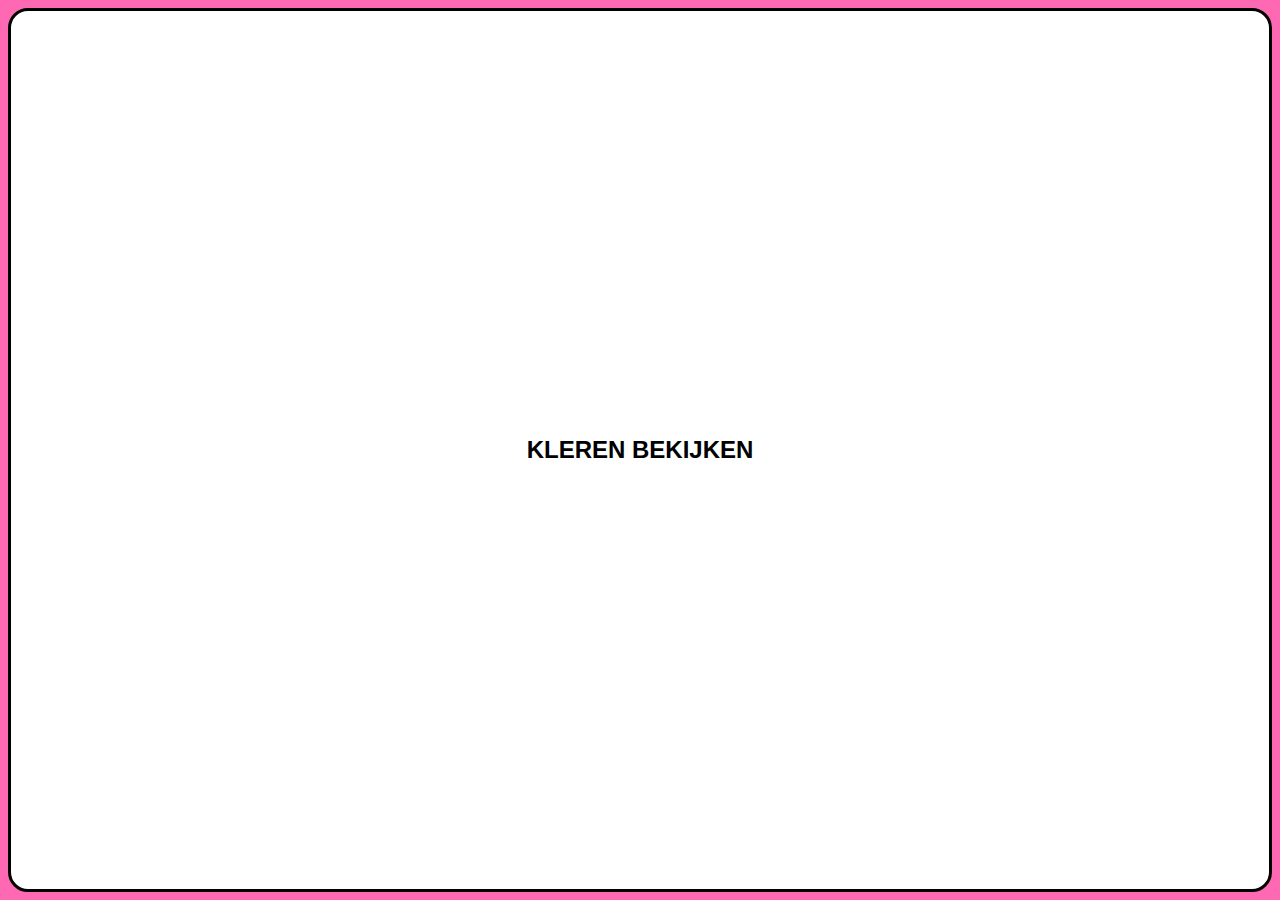
<file: test1/index.html>
<!DOCTYPE html>
<html lang="nl">
<head>
    <meta charset="UTF-8">
    <meta http-equiv="X-UA-Compatible" content="IE=edge">
    <meta name="viewport" content="width=device-width, initial-scale=1.0">
    <title>Mijn kledingkast</title>
    <link rel="stylesheet" href="./css/app.css">
</head>
<body>
    <main>
        <button aria-label="kleren bekijken" data-href="clothes-index.html">Kleren bekijken</button>
        <button aria-label="kleren toevoegen" data-href="add-clothes.html">Kleren toevoegen</button>
        <button aria-label="setjes bekijken" data-href="sets-index.html">Setjes bekijken</button>
        <button aria-label="setjes toevoegen" data-href="add-sets.html">Setjes toevoegen</button>
    </main>

    <script src="./js/app.js" type="module"></script>
</body>
</html>
</file>
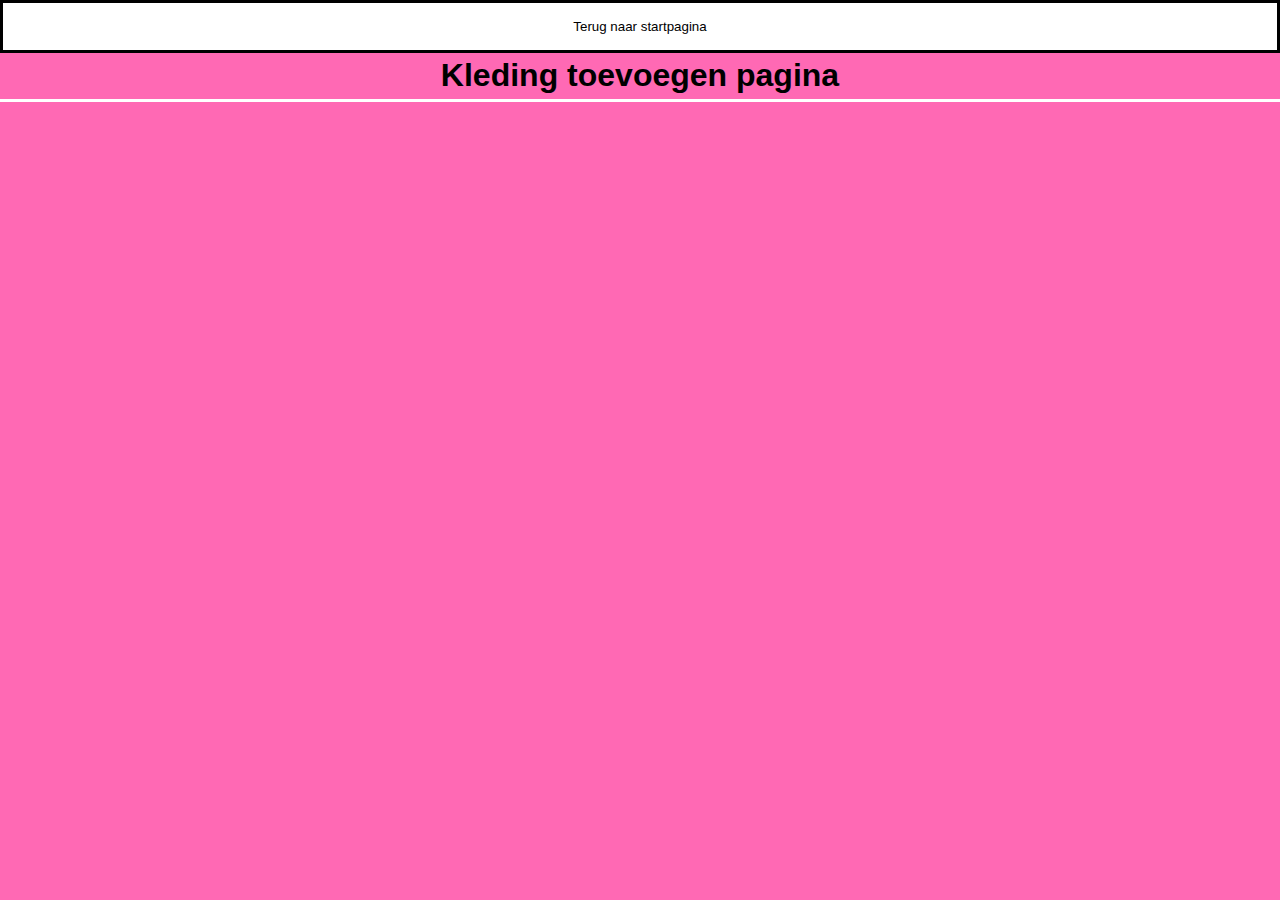
<file: add-clothes.html>
<!DOCTYPE html>
<html lang="nl">
<head>
    <meta charset="UTF-8">
    <meta http-equiv="X-UA-Compatible" content="IE=edge">
    <meta name="viewport" content="width=device-width, initial-scale=1.0">
    <title>Kleding toevoegen</title>
    <link rel="stylesheet" href="./css/app.css">
</head>
<body>
    <header>
        <button aria-label="Terug naar startpagina" data-href="index.html">
            Terug naar startpagina
        </button>
        <h1>Kleding toevoegen pagina</h1>
    </header>
    <main>

    </main>

    <script src="./js/add-clothes.js" type="module"></script>
    <script src="./js/back.js" type="module"></script>
</body>
</html>
</file>
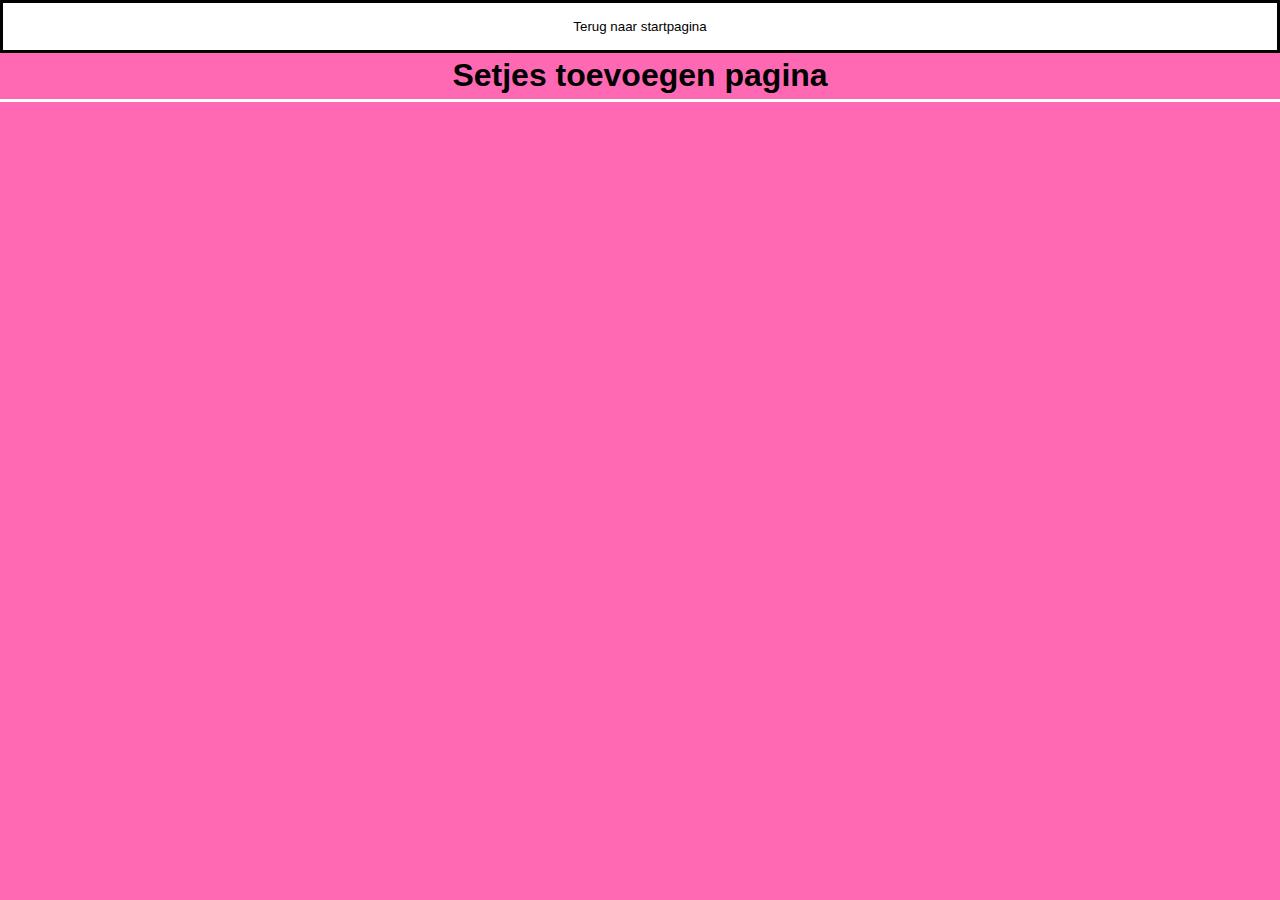
<file: add-sets.html>
<!DOCTYPE html>
<html lang="nl">
<head>
    <meta charset="UTF-8">
    <meta http-equiv="X-UA-Compatible" content="IE=edge">
    <meta name="viewport" content="width=device-width, initial-scale=1.0">
    <title>Setjes toevoegen</title>
    <link rel="stylesheet" href="./css/app.css">
</head>
<body>
    <header>
        <button aria-label="Terug naar startpagina" data-href="index.html">
            Terug naar startpagina
        </button>
        <h1>Setjes toevoegen pagina</h1>
    </header>
    <main>
    </main>

    <script src="./js/add-clothes.js" type="module"></script>
    <script src="./js/back.js" type="module"></script>
</body>
</html>
</file>
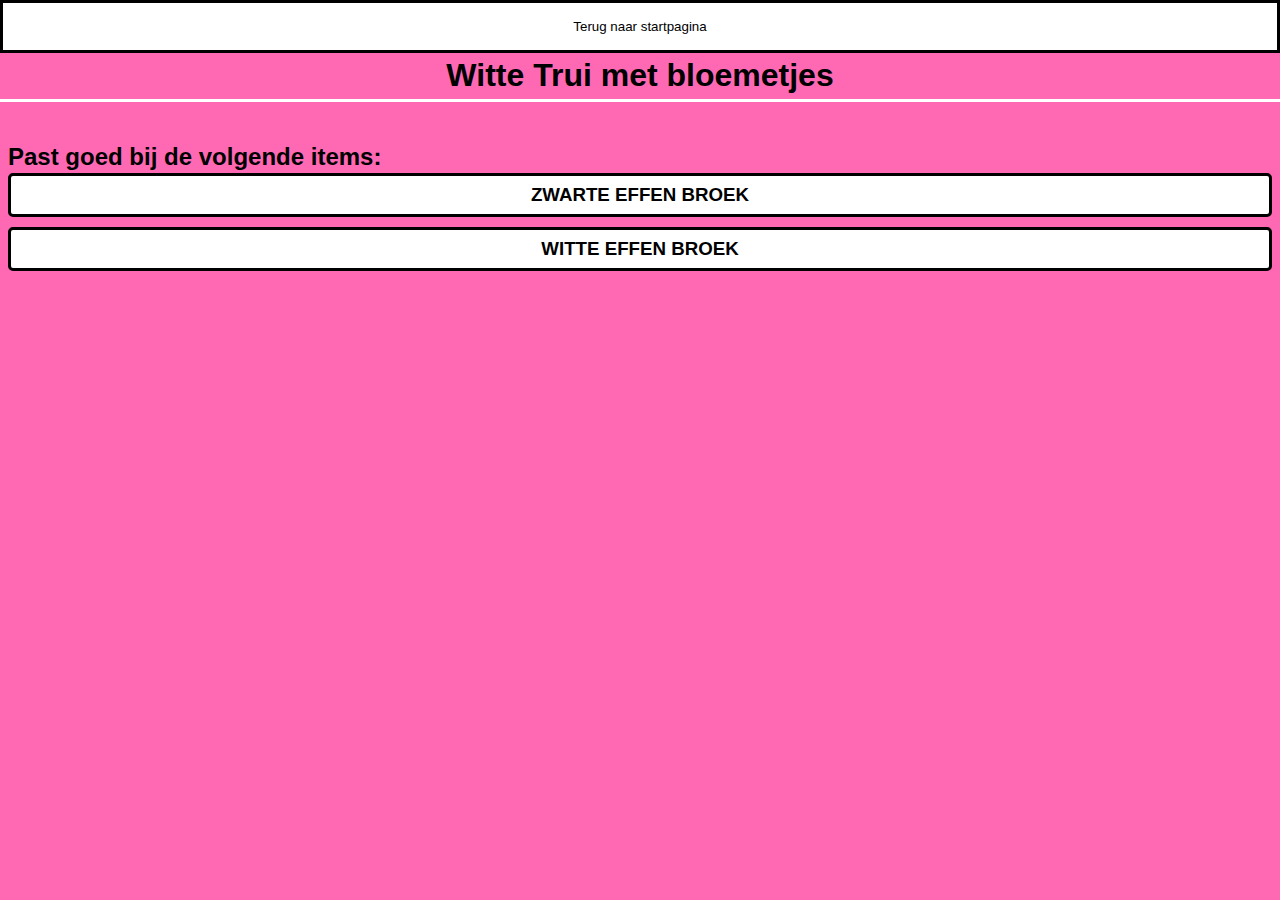
<file: clothes-details.html>
<!DOCTYPE html>
<html lang="nl">
<head>
    <meta charset="UTF-8">
    <meta http-equiv="X-UA-Compatible" content="IE=edge">
    <meta name="viewport" content="width=device-width, initial-scale=1.0">
    <title>Kledingstuk: Trui met stippen</title>
    <link rel="stylesheet" href="./css/app.css">
</head>
<body>
    <header>
        <button aria-label="Terug naar kleding bekijken" data-href="clothes-index.html">
            Terug naar startpagina
        </button>
        <h1>Witte Trui met bloemetjes</h1>
    </header>
    <main>
        <section>
            <h2>Past goed bij de volgende items:</h2>
            <menu>
                <li>
                    <button aria-label="Broek met stippen" data-id="2">
                        <h3>Zwarte effen Broek</h3>
                    </button>
                </li>
                <li>
                    <button aria-label="Broek met effen kleur" data-id="3">
                        <h3>Witte effen Broek</h3>
                    </button>
                </li>
            </menu>
        </section>
    </main>

    <script src="./js/back.js" type="module"></script>
</body>
</html>
</file>
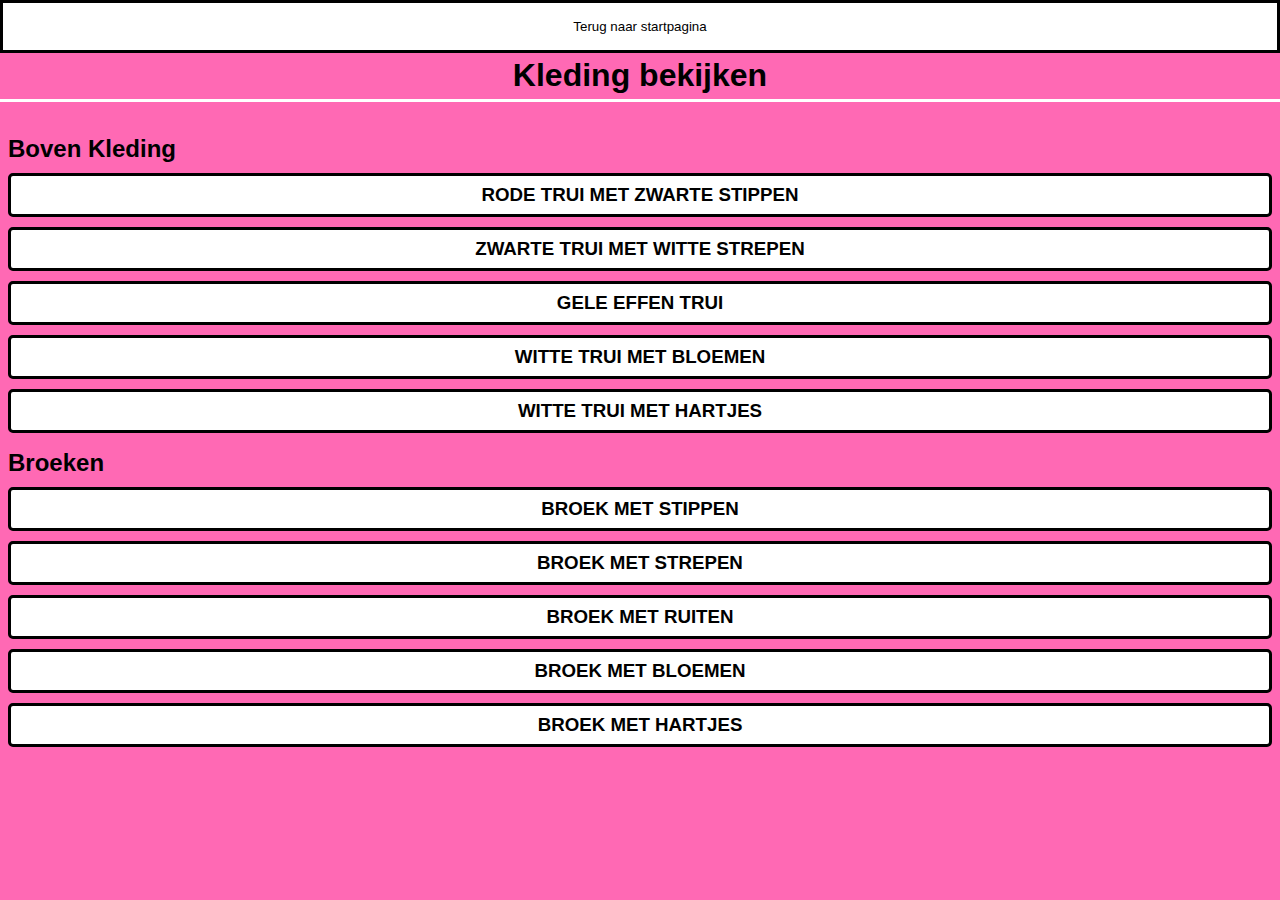
<file: clothes-index.html>
<!DOCTYPE html>
<html lang="nl">
<head>
    <meta charset="UTF-8">
    <meta http-equiv="X-UA-Compatible" content="IE=edge">
    <meta name="viewport" content="width=device-width, initial-scale=1.0">
    <title>Kleding bekijken</title>
    <link rel="stylesheet" href="./css/app.css">
</head>
<body>
    <header>
        <button aria-label="Terug naar startpagina" data-href="index.html">
            Terug naar startpagina
        </button>
        <h1>Kleding bekijken</h1>
    </header>
    <main>
        <section>
            <div>
                <h2 autofocus>
                    Boven Kleding
                </h2>
            </div>
            <menu>
                <li>
                    <button aria-label="Rode Trui met zwarte stippen" data-id="1">
                        <h3>Rode Trui met zwarte stippen</h3>
                    </button>
                </li>
                <li>
                    <button aria-label="Zwarte Trui met witte strepen" data-id="2">
                        <h3>Zwarte Trui met witte strepen</h3>
                    </button>
                </li>
                <li>
                    <button aria-label="Gele effen trui" data-id="3">
                        <h3>Gele effen trui</h3>
                    </button>
                </li>
                <li>
                    <button aria-label="Witte Trui met bloemen" data-id="4">
                        <h3>Witte Trui met bloemen</h3>
                    </button>
                </li>
                <li>
                    <button aria-label="Witte Trui met hartjes" data-id="5">
                        <h3>Witte Trui met hartjes</h3>
                    </button>
                </li>
            </menu>
        </section>
        <section>
            <h2>
                Broeken
            </h2>
            <menu>
                <li>
                    <button aria-label="Broek met stippen" data-id="6">
                        <h3>Broek met stippen</h3>
                    </button>
                </li>
                <li>
                    <button aria-label="Broek met strepen" data-id="7">
                        <h3>Broek met strepen</h3>
                    </button>
                </li>
                <li>
                    <button aria-label="Broek met ruiten" data-id="8">
                        <h3>Broek met ruiten</h3>
                    </button>
                </li>
                <li>
                    <button aria-label="Broek met bloemen" data-id="9">
                        <h3>Broek met bloemen</h3>
                    </button>
                </li>
                <li>
                    <button aria-label="Broek met hartjes" data-id="10">
                        <h3>Broek met hartjes</h3>
                    </button>
                </li>
            </menu>
        </section>
    </main>

    <script src="./js/clothes-index.js" type="module"></script>
    <script src="./js/back.js" type="module"></script>
</body>
</html>
</file>
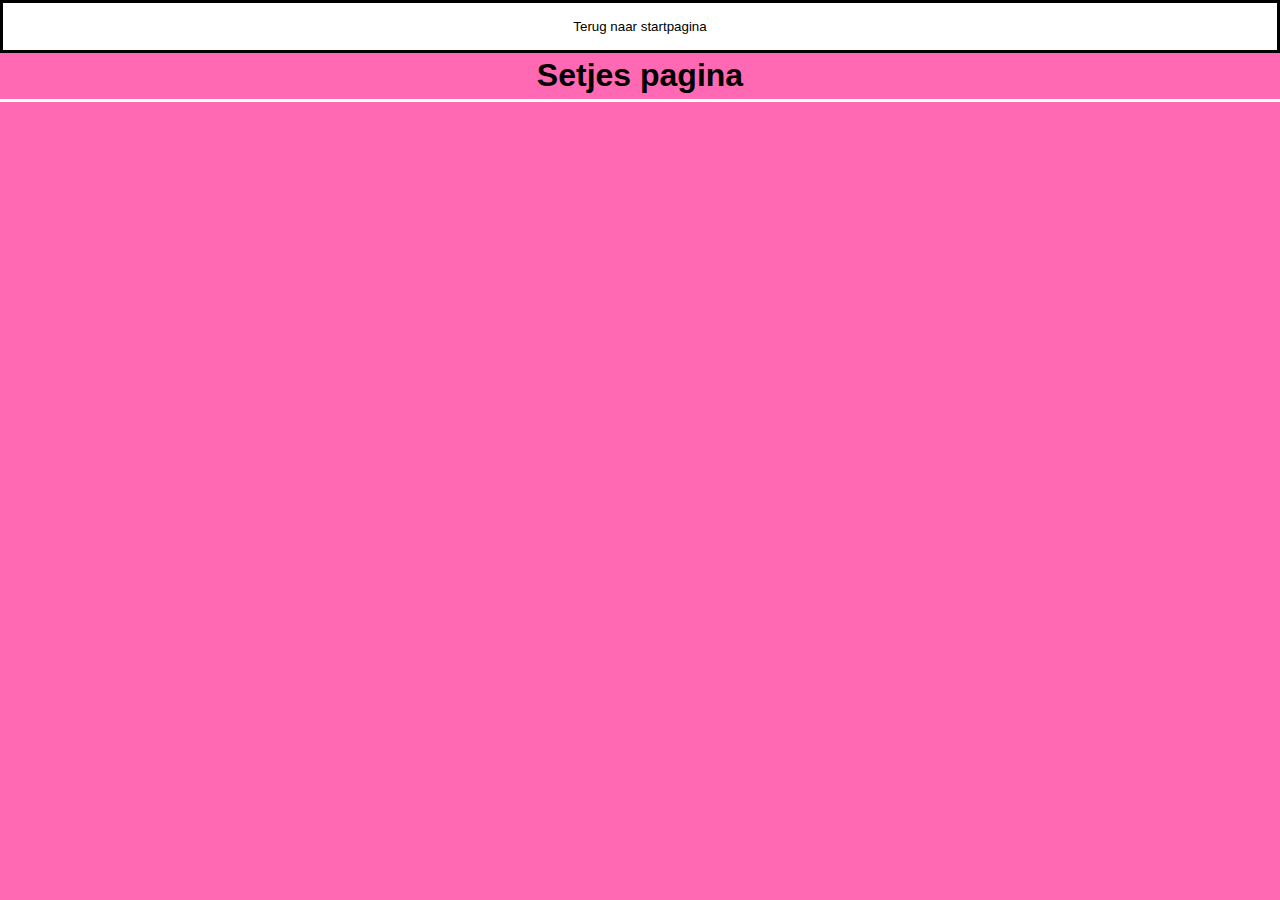
<file: sets-index.html>
<!DOCTYPE html>
<html lang="nl">
<head>
    <meta charset="UTF-8">
    <meta http-equiv="X-UA-Compatible" content="IE=edge">
    <meta name="viewport" content="width=device-width, initial-scale=1.0">
    <title>Setjes bekijken</title>
    <link rel="stylesheet" href="./css/app.css">
</head>
<body>
    <header>
        <button aria-label="Terug naar startpagina" data-href="index.html">
            Terug naar startpagina
        </button>
        <h1>Setjes pagina</h1>
    </header>
    <main>
    </main>

    <script src="./js/add-clothes.js" type="module"></script>
    <script src="./js/back.js" type="module"></script>
</body>
</html>
</file>
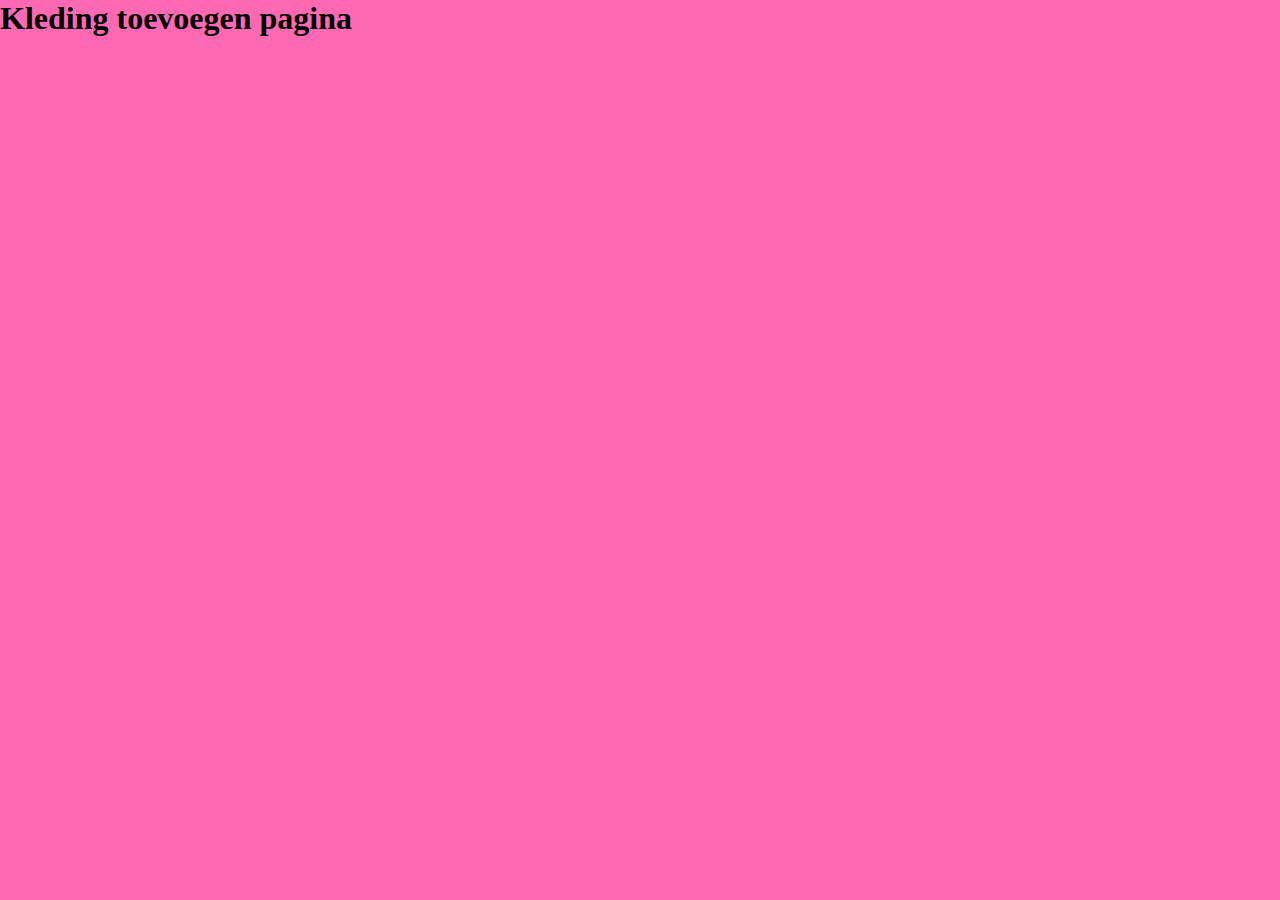
<file: test1/add-clothes.html>
<!DOCTYPE html>
<html lang="nl">
<head>
    <meta charset="UTF-8">
    <meta http-equiv="X-UA-Compatible" content="IE=edge">
    <meta name="viewport" content="width=device-width, initial-scale=1.0">
    <title>Kleding toevoegen</title>
    <link rel="stylesheet" href="./css/app.css">
</head>
<body>
    <main>
        <h1 autofocus>Kleding toevoegen pagina</h1>

    </main>

    <script src="./js/add-clothes.js" type="module"></script>
</body>
</html>
</file>
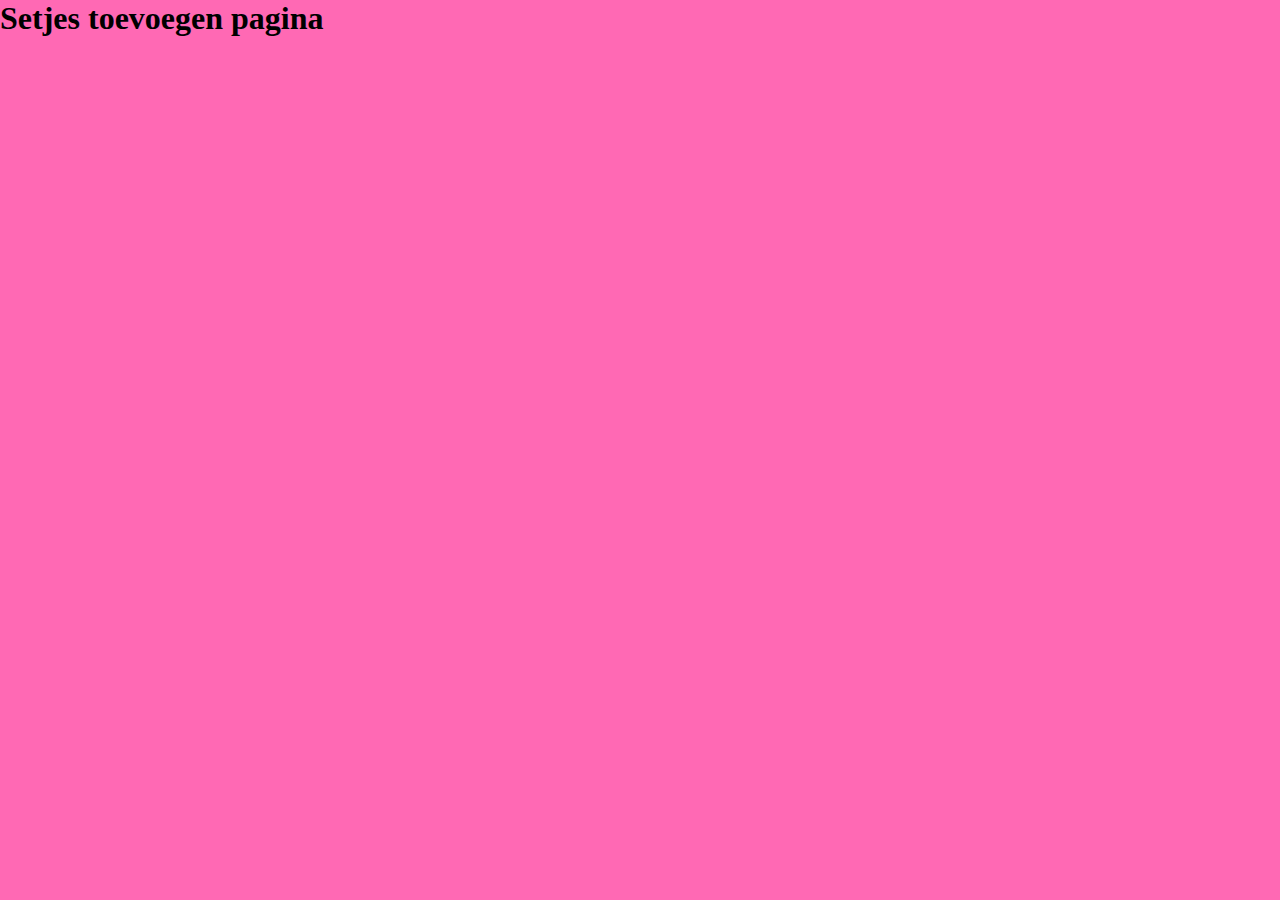
<file: test1/add-sets.html>
<!DOCTYPE html>
<html lang="nl">
<head>
    <meta charset="UTF-8">
    <meta http-equiv="X-UA-Compatible" content="IE=edge">
    <meta name="viewport" content="width=device-width, initial-scale=1.0">
    <title>Setjes toevoegen</title>
    <link rel="stylesheet" href="./css/app.css">
</head>
<body>
    <main>
        <h1 autofocus>Setjes toevoegen pagina</h1>
    </main>

    <script src="./js/add-clothes.js" type="module"></script>
</body>
</html>
</file>
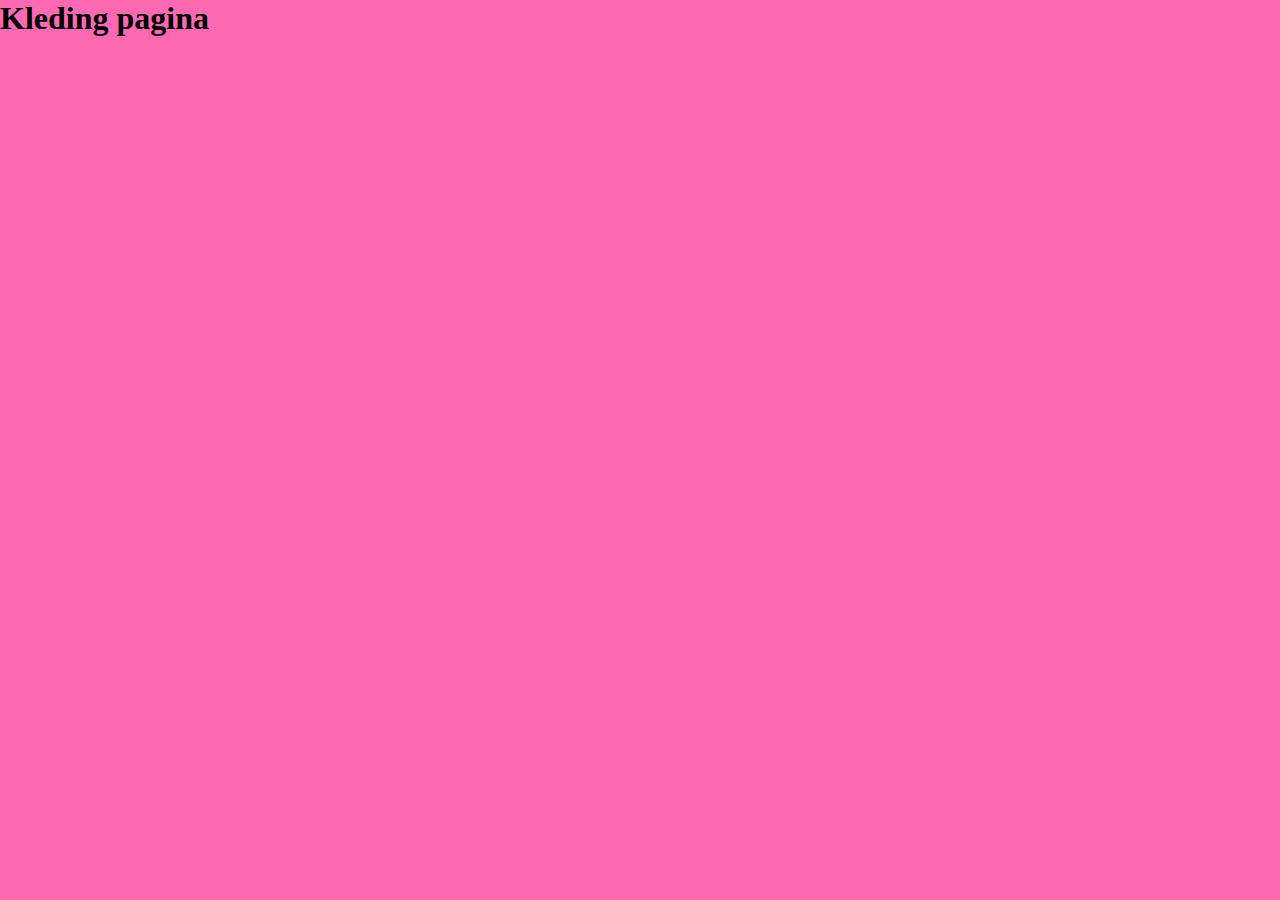
<file: test1/clothes-index.html>
<!DOCTYPE html>
<html lang="nl">
<head>
    <meta charset="UTF-8">
    <meta http-equiv="X-UA-Compatible" content="IE=edge">
    <meta name="viewport" content="width=device-width, initial-scale=1.0">
    <title>Kleding bekijken</title>
    <link rel="stylesheet" href="./css/app.css">
</head>
<body>
    <main>
        <h1 autofocus>Kleding pagina</h1>
    </main>

    <script src="./js/add-clothes.js" type="module"></script>
</body>
</html>
</file>
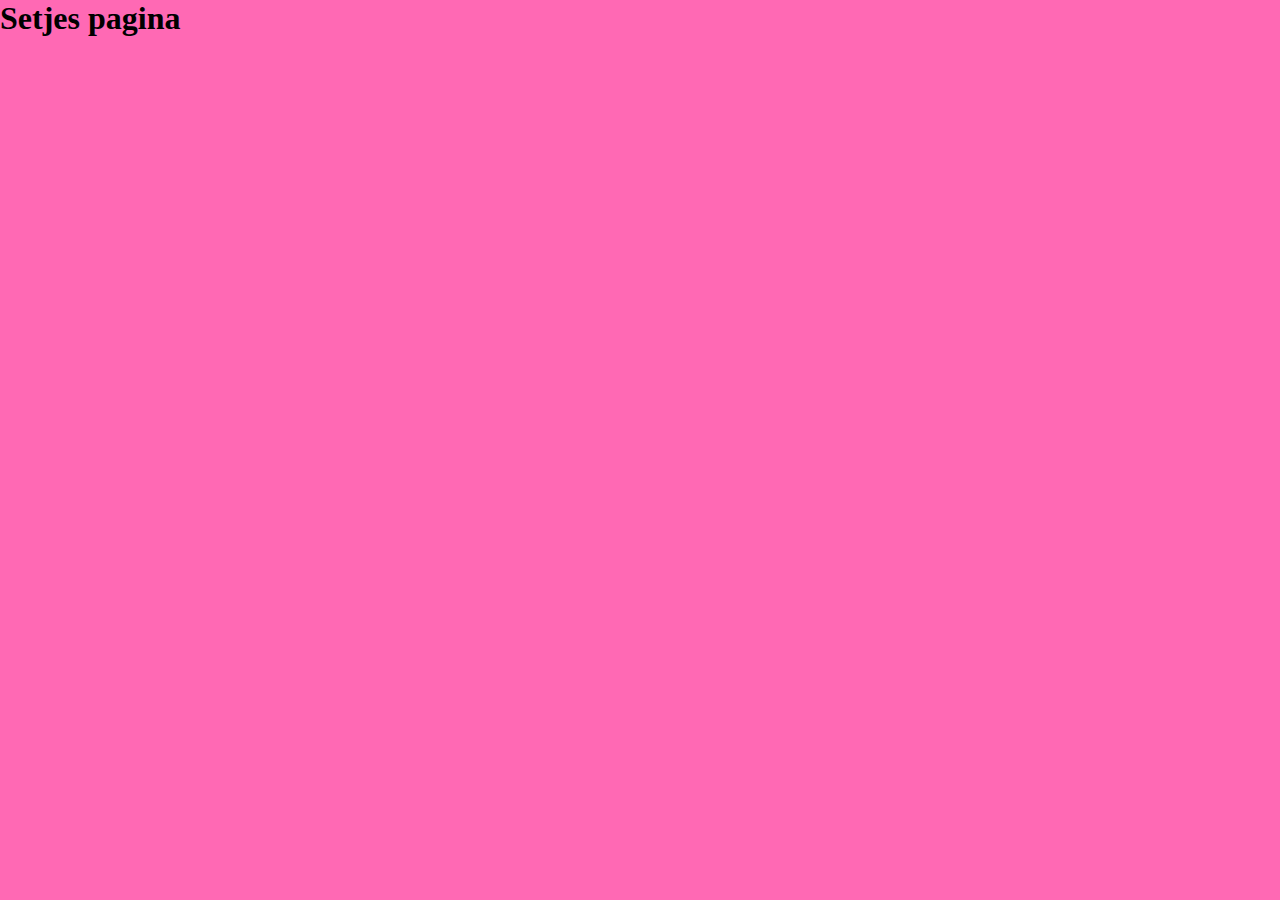
<file: test1/sets-index.html>
<!DOCTYPE html>
<html lang="nl">
<head>
    <meta charset="UTF-8">
    <meta http-equiv="X-UA-Compatible" content="IE=edge">
    <meta name="viewport" content="width=device-width, initial-scale=1.0">
    <title>Setjes bekijken</title>
    <link rel="stylesheet" href="./css/app.css">
</head>
<body>
    <main>
        <h1 autofocus>Setjes pagina</h1>
    </main>

    <script src="./js/add-clothes.js" type="module"></script>
</body>
</html>
</file>
<file: test1/css/app.css>
/* reset */
*, *:before, *:after {
    box-sizing: border-box;
    margin: 0;
    padding: 0;
    position: relative;
}

html,
body {
    height: 100vh;
    overflow: hidden;
}

body{
    background-color: hotpink;
}

main{
    display: flex;
    flex-direction: column;
    gap: 10px;
    overflow-y: scroll;
    height: 100vh;
    scroll-snap-type: y mandatory;
}

main button{
    scroll-margin-top: .5rem;
    flex: 1 0 calc(100vh - 1rem);
    position: relative;
    scroll-snap-align: start;
    margin: 1rem .5rem;
    padding: 1rem;
    background: #fff;
    border: 3px solid #000;
    border-radius: 20px;
    color: #000;
    font-size: 1.5rem;
    font-weight: 700;
    outline: none;
    text-transform: uppercase;
    transition: all .2s ease-in-out;
    cursor: pointer;
}
</file>
<file: css/app.css>
/* reset */
*, *:before, *:after {
    box-sizing: border-box;
    margin: 0;
    padding: 0;
    position: relative;
}

html,
body {
    height: 100vh;
}

body{
    background-color: hotpink;
    font-family: 'Roboto', sans-serif;
}

menu, ul, li {
    list-style: none;
}

button {
    padding: 1rem;
    background: #fff;
    border: 3px solid #000;
    border-radius: 20px;
}

header{
    position: fixed;
    display: flex;
    gap: .25rem;
    inset-inline: 0;
    flex-direction: column;
    justify-content: center;
    align-items: center;
    background-color: hotpink;
    padding-bottom: 5px;
    border-bottom: 3px solid white;
    z-index: 99;
}

header button {
    flex: 0 0 auto;
    display: grid;
    place-items: center;
    width: 100%;
    padding: 1rem 2rem;
    border-radius: 0;
}

main{
    display: flex;
    flex-direction: column;
    gap: 1rem;
    height: 100%;
    padding-top: .5rem;
    padding-inline: .5rem;
}

body:has(header) main{
    padding-top: 15vh;
}

main button{
    flex: 1 0 auto;
    position: relative;
    color: #000;
    font-size: 1.5rem;
    font-weight: 700;
    outline: none;
    text-transform: uppercase;
    transition: all .2s ease-in-out;
    cursor: pointer;
}

main section {
    display: flex;
    flex-direction: column;
    gap: 10px;
}

main section h2{
    position: sticky;
    top: calc(.5rem + 15vh);
}

main section div {
    display: flex;
    justify-content: space-between;
    align-items: center;
}

main section div button {
    flex: 0 1 50px;
    padding: .5rem 1rem;
    font-size: 1.25rem;
    font-weight: 700;
    text-transform: uppercase;
    transition: all .2s ease-in-out;
    cursor: pointer;
}

main section menu {
    display: grid;
    grid-template-columns: 1fr;
    gap: 10px;
}

main section menu li{
    display: flex;
    justify-content: center;
    align-items: center;
    gap: 10px;
}

main section menu li button{
    display: block;
    font-size: 1rem;
    background-color: white;
    width: 100%;
    padding: .5rem;
    border-radius: 5px;
}

main section menu li button:hover,
main section menu li button:focus{
    background-color: #000;
    color: #fff;
}
</file>
